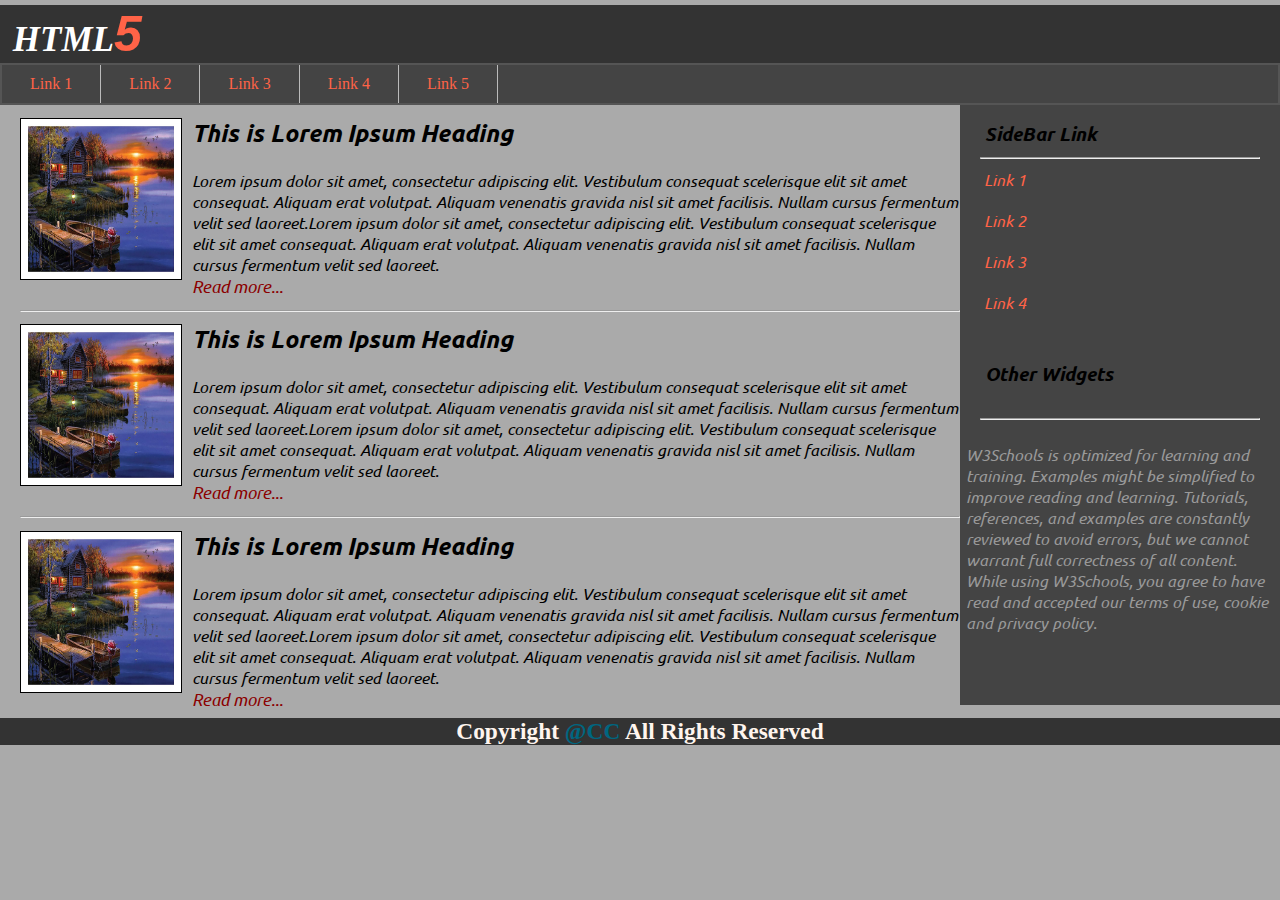
<file: index.html>
<!DOCTYPE html>
<html>
    <head>
        <link rel="stylesheet" href="styleit.css">
        <link rel="preconnect" href="https://fonts.gstatic.com">
<link href="https://fonts.googleapis.com/css2?family=Ubuntu:wght@300&display=swap" rel="stylesheet"> 
        <title>Landing Page</title>
    </head>
    <body>
        <div id="heading">
            <h1>HTML<span id="num">5</span></h1>
        </div>
        <div class="link1">
            <ul class="linking1">
                <li id="abc"><a href="#link1">Link 1</a></li>
                <li id="abc"><a href="#link2">Link 2</a></li>
                <li id="abc"><a href="#link3">Link 3</a></li>
                <li id="abc"><a href="#link4">Link 4</a></li>
                <li id="abc"><a href="#link5">Link 5</a></li>
              </ul>
        </div>
          <div class="side">
            <ul class="linking3">
                <h3 class="some">SideBar Link</h3><hr>
                <li id="xyz"><a href="#link1">Link 1</a></li>
                <li id="xyz"><a href="#link2">Link 2</a></li>
                <li id="xyz"><a href="#link3">Link 3</a></li>
                <li id="xyz"><a href="#link4">Link 4</a></li>
            </ul><br>
            <h3 class="some">Other Widgets</h3><br><hr><br>
            <p id="para">W3Schools is optimized for learning and training. Examples might be simplified to improve reading and learning. Tutorials, references, and examples are constantly reviewed to avoid errors, but we cannot warrant full correctness of all content. While using W3Schools, you agree to have read and accepted our terms of use, cookie and privacy policy.
            </p>
          </div>

          <div class="left">
          <div class="name1">
              <img src="scene.jpg" class="box1" alt="Nature"></img>
              <div class="mar">
              <h2>This is Lorem Ipsum Heading</h2>
              <br>
              <p>Lorem ipsum dolor sit amet, consectetur adipiscing elit. Vestibulum consequat scelerisque elit sit amet consequat. Aliquam erat volutpat. Aliquam venenatis gravida nisl sit amet facilisis. Nullam cursus fermentum velit sed laoreet.Lorem ipsum dolor sit amet, consectetur adipiscing elit. Vestibulum consequat scelerisque elit sit amet consequat. Aliquam erat volutpat. Aliquam venenatis gravida nisl sit amet facilisis. Nullam cursus fermentum velit sed laoreet.
            </p>
            <a class="linking2" href="#">Read more...</a>
            </div>
          </div>
          <hr>
          <div class="name2">
            <img src="scene.jpg" class="box1" alt="Nature"></img>
            <div class="mar1">
            <h2>This is Lorem Ipsum Heading</h2>
            <br>
            <p>Lorem ipsum dolor sit amet, consectetur adipiscing elit. Vestibulum consequat scelerisque elit sit amet consequat. Aliquam erat volutpat. Aliquam venenatis gravida nisl sit amet facilisis. Nullam cursus fermentum velit sed laoreet.Lorem ipsum dolor sit amet, consectetur adipiscing elit. Vestibulum consequat scelerisque elit sit amet consequat. Aliquam erat volutpat. Aliquam venenatis gravida nisl sit amet facilisis. Nullam cursus fermentum velit sed laoreet.
          </p>
          <a class="linking2" href="#">Read more...</a>
          </div>
          </div>
          <hr>
          <div class="name3">
            <img src="scene.jpg" class="box1" alt="Nature"></img>
            <div class="mar2">
            <h2>This is Lorem Ipsum Heading</h2>
            <br>
            <p>Lorem ipsum dolor sit amet, consectetur adipiscing elit. Vestibulum consequat scelerisque elit sit amet consequat. Aliquam erat volutpat. Aliquam venenatis gravida nisl sit amet facilisis. Nullam cursus fermentum velit sed laoreet.Lorem ipsum dolor sit amet, consectetur adipiscing elit. Vestibulum consequat scelerisque elit sit amet consequat. Aliquam erat volutpat. Aliquam venenatis gravida nisl sit amet facilisis. Nullam cursus fermentum velit sed laoreet.
          </p>
          <a class="linking2" href="#">Read more...</a>
          </div>
          </div>
          </div>
          <footer>
              <h3>Copyright <span>@CC</span> All Rights Reserved</h3>
          </footer>
    </body>

</html>
</file>
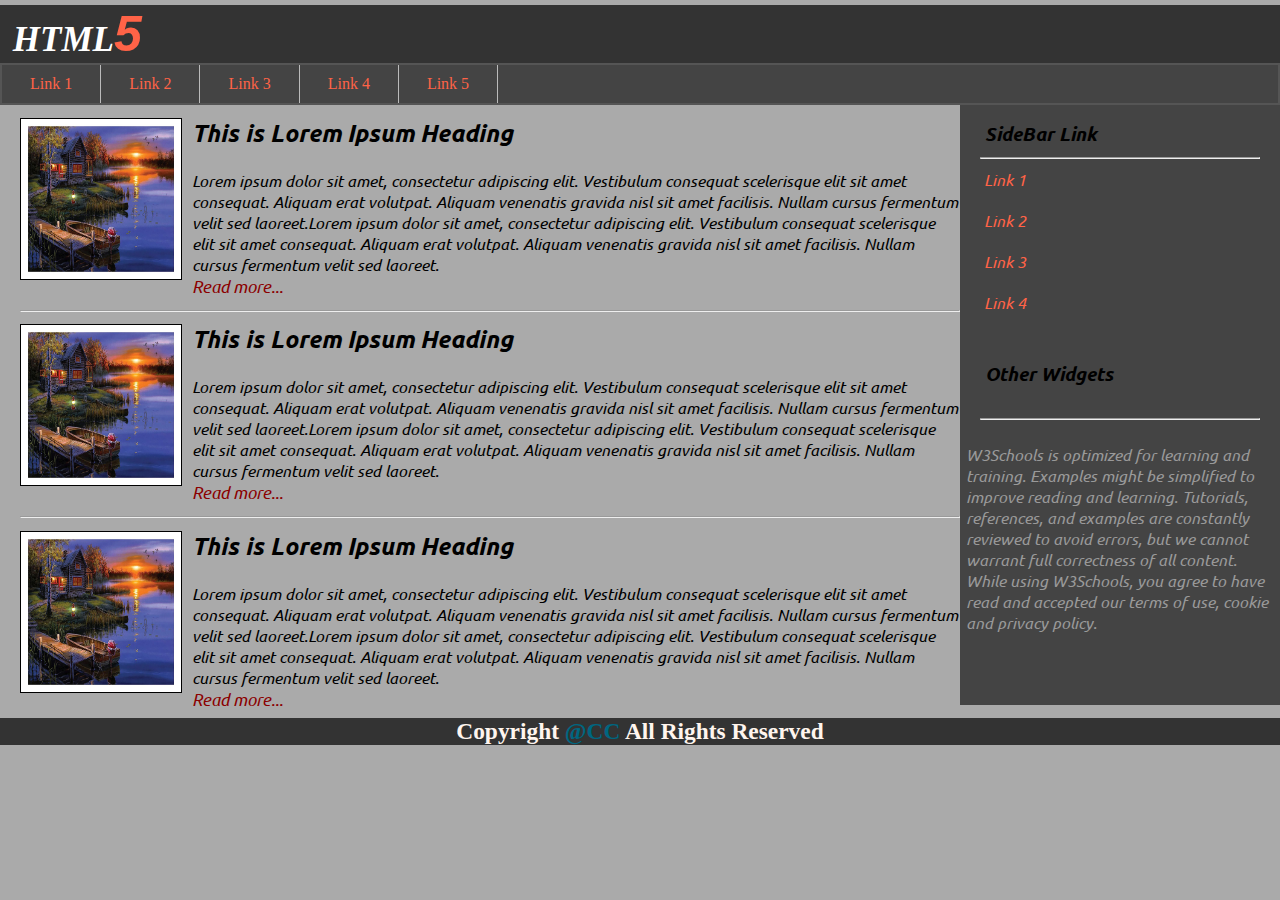
<file: index2.html>
<!DOCTYPE html>
<html>
    <head>
        <link rel="stylesheet" href="styleit.css">
        <link rel="preconnect" href="https://fonts.gstatic.com">
<link href="https://fonts.googleapis.com/css2?family=Ubuntu:wght@300&display=swap" rel="stylesheet"> 
        <title>Landing Page</title>
    </head>
    <body>
        <div id="heading">
            <h1>HTML<span id="num">5</span></h1>
        </div>
        <div class="link1">
            <ul class="linking1">
                <li id="abc"><a href="#link1">Link 1</a></li>
                <li id="abc"><a href="#link2">Link 2</a></li>
                <li id="abc"><a href="#link3">Link 3</a></li>
                <li id="abc"><a href="#link4">Link 4</a></li>
                <li id="abc"><a href="#link5">Link 5</a></li>
              </ul>
        </div>
          <div class="side">
            <ul class="linking3">
                <h3 class="some">SideBar Link</h3><hr>
                <li id="xyz"><a href="#link1">Link 1</a></li>
                <li id="xyz"><a href="#link2">Link 2</a></li>
                <li id="xyz"><a href="#link3">Link 3</a></li>
                <li id="xyz"><a href="#link4">Link 4</a></li>
            </ul><br>
            <h3 class="some">Other Widgets</h3><br><hr><br>
            <p id="para">W3Schools is optimized for learning and training. Examples might be simplified to improve reading and learning. Tutorials, references, and examples are constantly reviewed to avoid errors, but we cannot warrant full correctness of all content. While using W3Schools, you agree to have read and accepted our terms of use, cookie and privacy policy.
            </p>
          </div>

          <div class="left">
          <div class="name1">
              <img src="scene.jpg" class="box1" alt="Nature"></img>
              <div class="mar">
              <h2>This is Lorem Ipsum Heading</h2>
              <br>
              <p>Lorem ipsum dolor sit amet, consectetur adipiscing elit. Vestibulum consequat scelerisque elit sit amet consequat. Aliquam erat volutpat. Aliquam venenatis gravida nisl sit amet facilisis. Nullam cursus fermentum velit sed laoreet.Lorem ipsum dolor sit amet, consectetur adipiscing elit. Vestibulum consequat scelerisque elit sit amet consequat. Aliquam erat volutpat. Aliquam venenatis gravida nisl sit amet facilisis. Nullam cursus fermentum velit sed laoreet.
            </p>
            <a class="linking2" href="#">Read more...</a>
            </div>
          </div>
          <hr>
          <div class="name2">
            <img src="scene.jpg" class="box1" alt="Nature"></img>
            <div class="mar1">
            <h2>This is Lorem Ipsum Heading</h2>
            <br>
            <p>Lorem ipsum dolor sit amet, consectetur adipiscing elit. Vestibulum consequat scelerisque elit sit amet consequat. Aliquam erat volutpat. Aliquam venenatis gravida nisl sit amet facilisis. Nullam cursus fermentum velit sed laoreet.Lorem ipsum dolor sit amet, consectetur adipiscing elit. Vestibulum consequat scelerisque elit sit amet consequat. Aliquam erat volutpat. Aliquam venenatis gravida nisl sit amet facilisis. Nullam cursus fermentum velit sed laoreet.
          </p>
          <a class="linking2" href="#">Read more...</a>
          </div>
          </div>
          <hr>
          <div class="name3">
            <img src="scene.jpg" class="box1" alt="Nature"></img>
            <div class="mar2">
            <h2>This is Lorem Ipsum Heading</h2>
            <br>
            <p>Lorem ipsum dolor sit amet, consectetur adipiscing elit. Vestibulum consequat scelerisque elit sit amet consequat. Aliquam erat volutpat. Aliquam venenatis gravida nisl sit amet facilisis. Nullam cursus fermentum velit sed laoreet.Lorem ipsum dolor sit amet, consectetur adipiscing elit. Vestibulum consequat scelerisque elit sit amet consequat. Aliquam erat volutpat. Aliquam venenatis gravida nisl sit amet facilisis. Nullam cursus fermentum velit sed laoreet.
          </p>
          <a class="linking2" href="#">Read more...</a>
          </div>
          </div>
          </div>
          <footer>
              <h3>Copyright <span>@CC</span> All Rights Reserved</h3>
          </footer>
    </body>

</html>
</file>
<file: styleit.css>
*{
    padding: 0%;
    margin: 0%;
}
body{
    background-color: #aaa;
}
h1{
    font-family: Georgia, 'Times New Roman', Times, serif;
    color: white;
    background-color: #333;
    margin-top: 5px;;
    font-style: italic;
    font-size: 35px;
    margin-left: 1%;
}
#heading{
    background-color: #333;
    width: 100%;
}
#num{
    font-size: 50px;
    color: tomato;
    font-style: italic;
    font-family:Verdana, Geneva, Tahoma, sans-serif;
}
.left{
    height: 600px;
    font-family: 'Ubuntu', sans-serif;
    font-style: oblique;
}
.link1{
    border: 2px solid #555;
}
.linking1{
        list-style-type: none;
        margin: 0;
        padding: 0;
        overflow: hidden;
        background-color: #444;
}
#abc {
    float: left;
    border-right:1px solid #bbb;
    display: block;
    color: white;
    text-align: center;
    padding: 10px 14px;
    text-decoration: none;
  }
  .box1{
    width: 160px;
    height: 160px;
    border: 1px solid black;    
    float: left;
    margin-left: 20px;
  }
 .linking2{
     text-decoration: none;
      color: darkred;
      font-size: 17px;
  }
  .name1{
      margin-top: 1%;
      margin-bottom: 1%;
  }
  .mar{
      margin-left: 15%;
      width: 60%;
  }
  .side{
      float: right;
      width: 25%;
      background-color: #444;
      height: 600px;
      color: #999;
      font-family: 'Ubuntu', sans-serif;
      font-style: oblique;
  }
  h3{
      text-align: center;
      color: seashell;
  }
  .linking3{
      list-style-type: none;
      margin: 0;
      padding: 0;
      overflow: hidden;
  }
  #xyz{
      padding: 10px;
  }
  .some{
      margin-top: 2%;
      text-align: left;
      color: black;
      margin-left: 15px;
      padding: 10px;
  }
  #para{
      margin-left: 1%;
      padding: 1%;
  }
    li a {
        color: tomato;
        padding: 10px 14px;
        text-decoration: none;
      }
      .name2{
        margin-top: 1%;
        margin-bottom: 1%;
      }
      .mar1{
        margin-left: 15%;
        width: 60%;
      }
      .name3{
        margin-top: 1%;
        margin-bottom: 1%;
      }
      .mar2{
        margin-left: 15%;
        width: 60%;
      }
      footer{
          text-align: center;
          font-size: 20px;
          color: white;
          background-color: #333;
      }
      li:hover{
          background-color:#0080802f;
      }
      hr{
          margin-left: 20px;
          margin-right: 20px;
      }
      span{
          color: rgb(0, 102, 128);
      }
</file>
